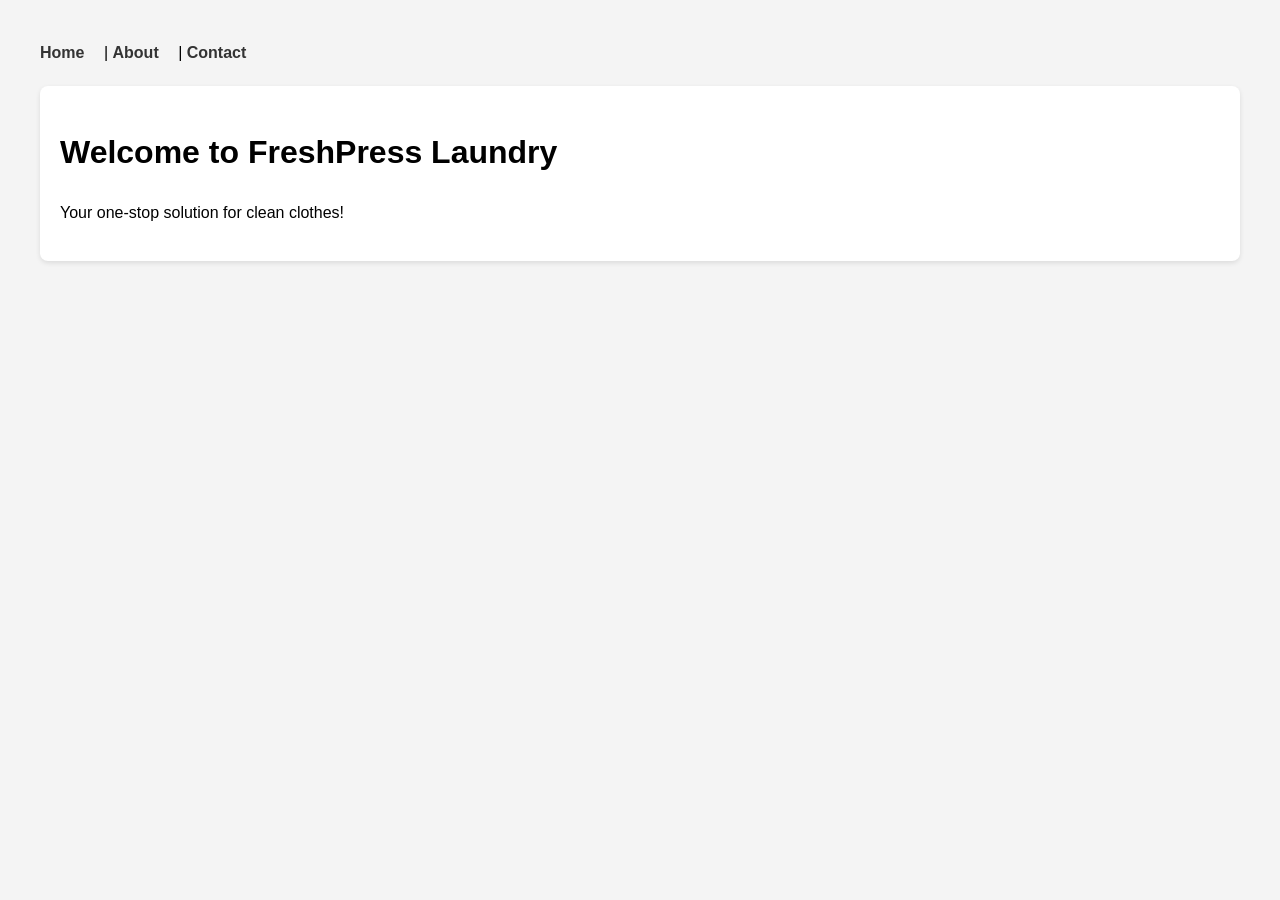
<file: my-web-server/public/index.html>
<!DOCTYPE html>
<html>
<head>
    <title>Home - Laundry Service</title>
    <link rel="stylesheet" href="style.css">
</head>
<body>
    <nav>
        <a href="/">Home</a> | <a href="/about">About</a> | <a href="/contact">Contact</a>
    </nav>
    <div class="container">
        <h1>Welcome to FreshPress Laundry</h1>
        <p>Your one-stop solution for clean clothes!</p>
    </div>
</body>
</html>
</file>
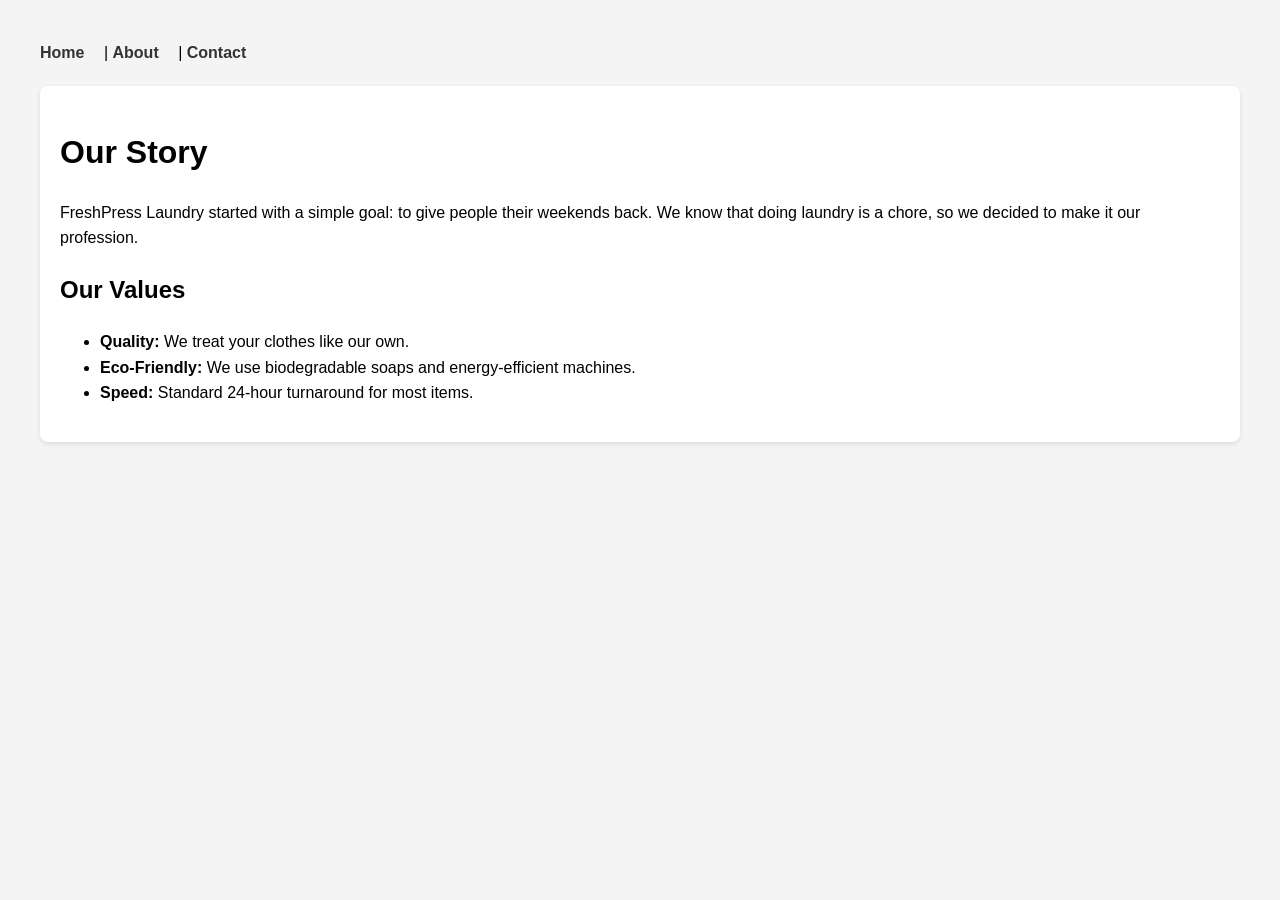
<file: my-web-server/public/about.html>
<!DOCTYPE html>
<html lang="en">
<head>
    <meta charset="UTF-8">
    <meta name="viewport" content="width=device-width, initial-scale=1.0">
    <title>About Us - FreshPress Laundry</title>
    <link rel="stylesheet" href="style.css">
</head>
<body>
    <nav>
        <a href="/">Home</a> | <a href="/about">About</a> | <a href="/contact">Contact</a>
    </nav>
    <div class="container">
        <h1>Our Story</h1>
        <p>FreshPress Laundry started with a simple goal: to give people their weekends back. We know that doing laundry is a chore, so we decided to make it our profession.</p>
        
        <h2>Our Values</h2>
        <ul>
            <li><strong>Quality:</strong> We treat your clothes like our own.</li>
            <li><strong>Eco-Friendly:</strong> We use biodegradable soaps and energy-efficient machines.</li>
            <li><strong>Speed:</strong> Standard 24-hour turnaround for most items.</li>
        </ul>
    </div>
</body>
</html>
</file>
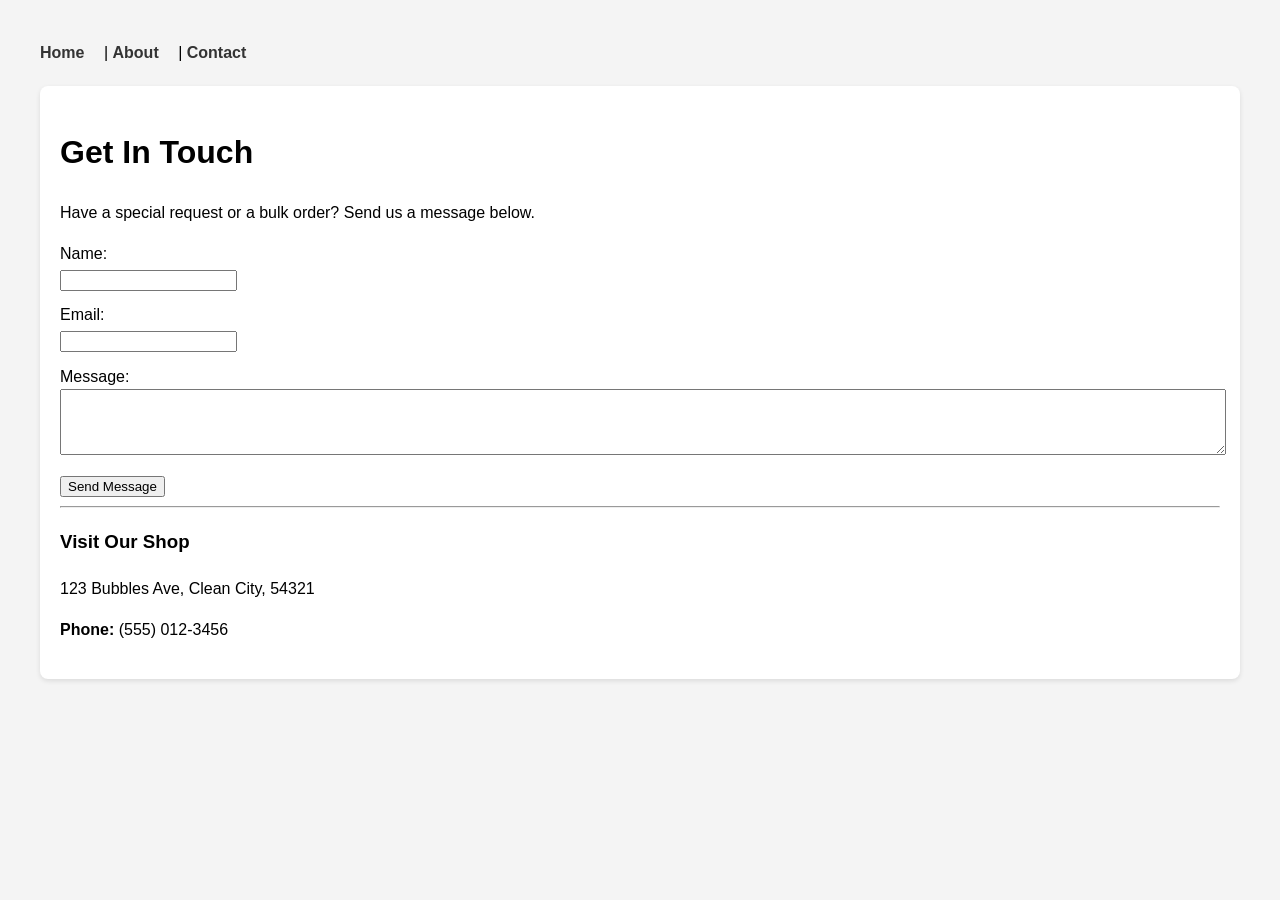
<file: my-web-server/public/contact.html>
<!DOCTYPE html>
<html lang="en">
<head>
    <meta charset="UTF-8">
    <meta name="viewport" content="width=device-width, initial-scale=1.0">
    <title>Contact Us - FreshPress Laundry</title>
    <link rel="stylesheet" href="style.css">
</head>
<body>
    <nav>
        <a href="/">Home</a> | <a href="/about">About</a> | <a href="/contact">Contact</a>
    </nav>
    <div class="container">
        <h1>Get In Touch</h1>
        <p>Have a special request or a bulk order? Send us a message below.</p>
        
        <form action="#" method="POST">
            <div style="margin-bottom: 10px;">
                <label for="name">Name:</label><br>
                <input type="text" id="name" name="name" required>
            </div>
            <div style="margin-bottom: 10px;">
                <label for="email">Email:</label><br>
                <input type="email" id="email" name="email" required>
            </div>
            <div style="margin-bottom: 10px;">
                <label for="msg">Message:</label><br>
                <textarea id="msg" name="msg" rows="4" style="width: 100%;"></textarea>
            </div>
            <button type="submit">Send Message</button>
        </form>

        <hr>
        <h3>Visit Our Shop</h3>
        <p>123 Bubbles Ave, Clean City, 54321</p>
        <p><strong>Phone:</strong> (555) 012-3456</p>
    </div>
</body>
</html>
</file>
<file: my-web-server/public/style.css>
body {
    font-family: 'Segoe UI', Tahoma, Geneva, Verdana, sans-serif;
    line-height: 1.6;
    margin: 40px;
    background-color: #f4f4f4;
}
nav {
    margin-bottom: 20px;
}
nav a {
    margin-right: 15px;
    text-decoration: none;
    color: #333;
    font-weight: bold;
}
.container {
    background: white;
    padding: 20px;
    border-radius: 8px;
    box-shadow: 0 2px 5px rgba(0,0,0,0.1);
}
</file>
